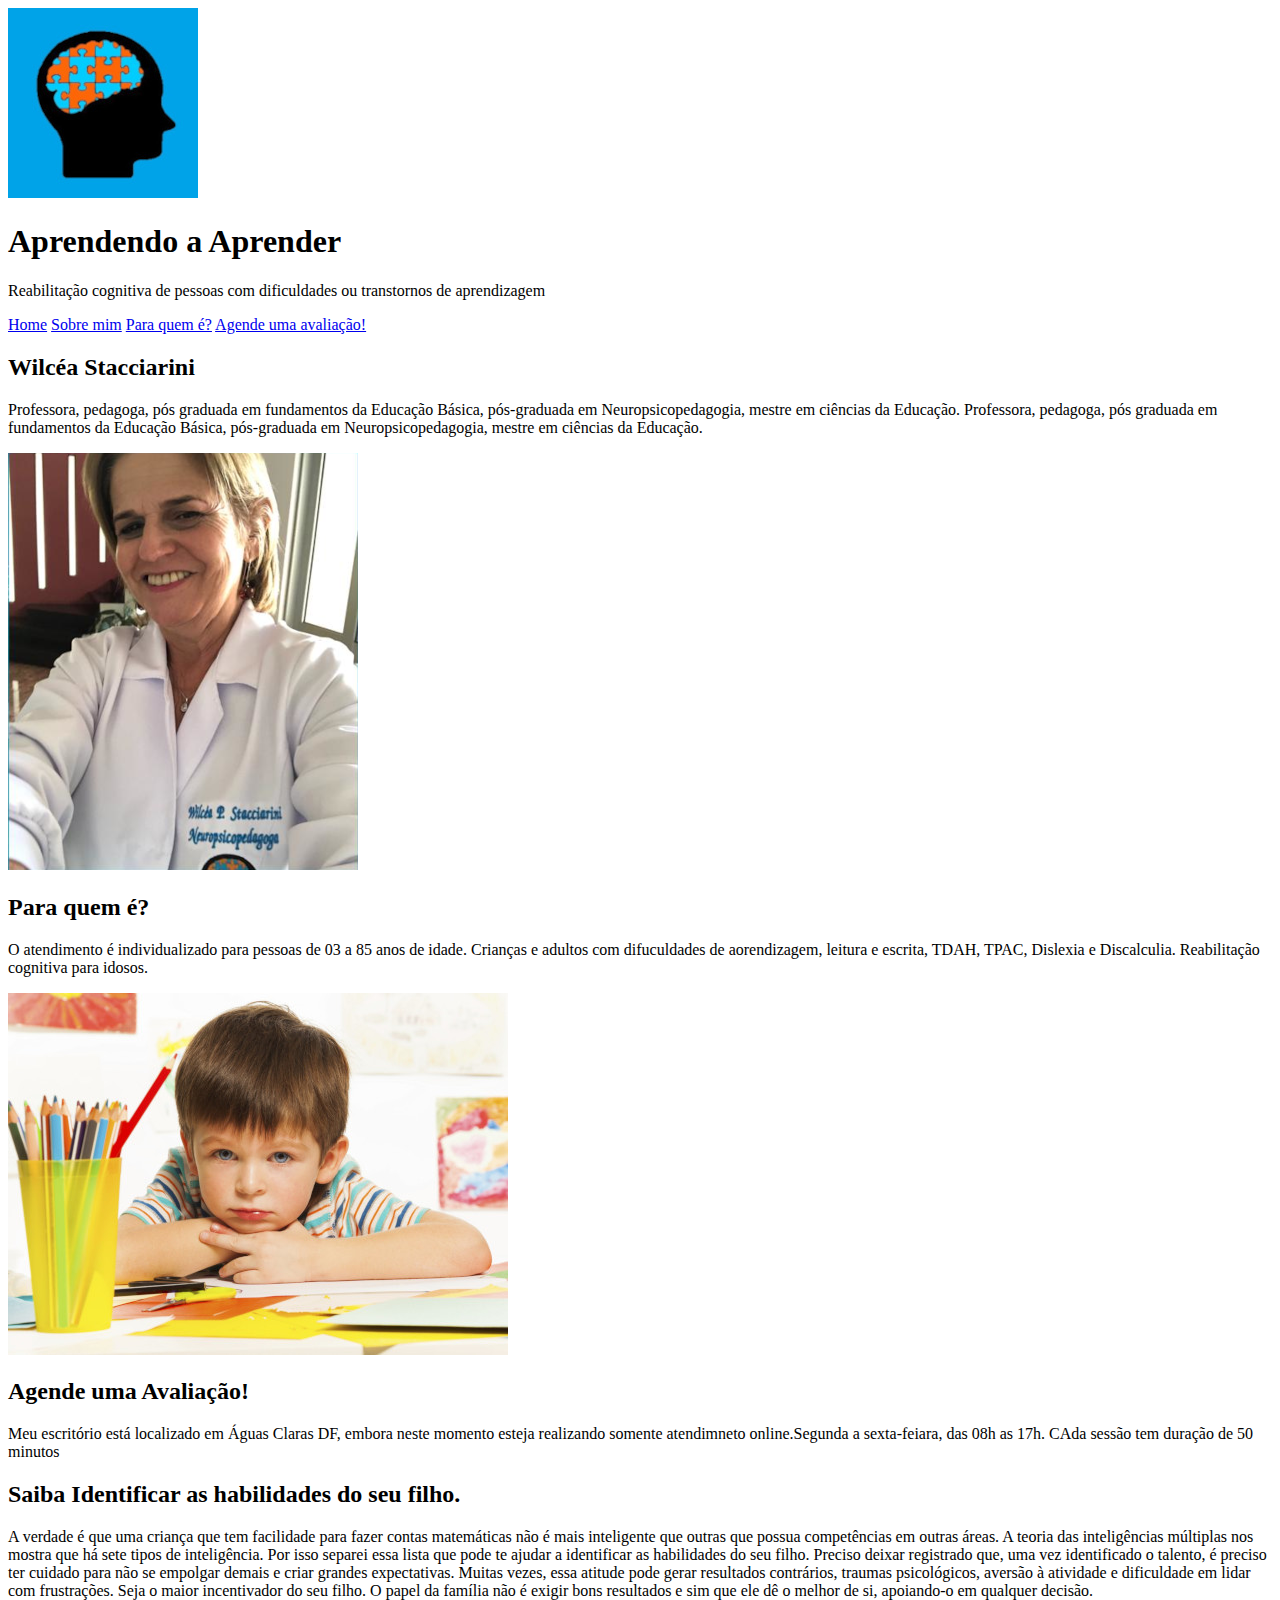
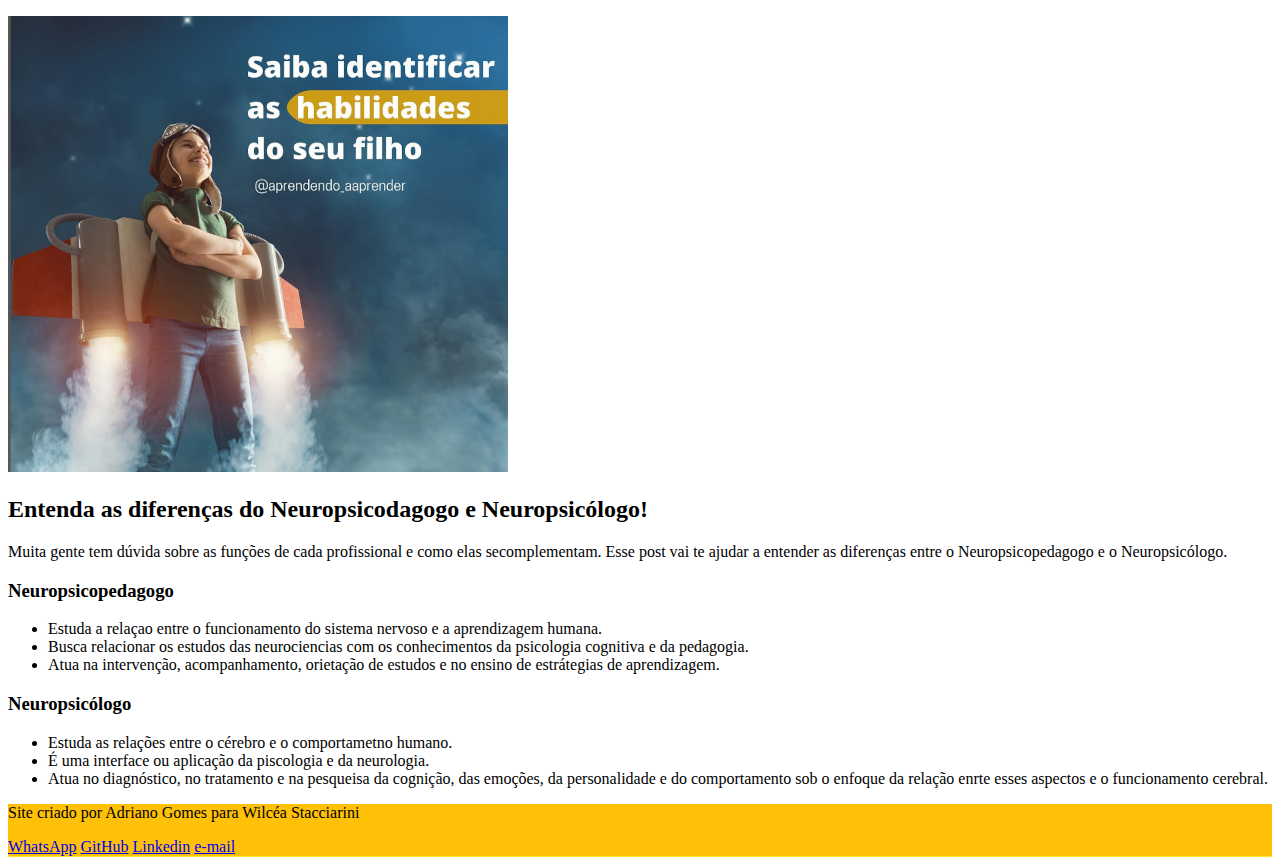
<file: Aprendendo a apreender/index.html>
<!DOCTYPE html>
<html lang="Pt-br">

<head>
    <meta charset="UTF-8">
    <meta http-equiv="X-UA-Compatible" content="IE=edge">
    <meta name="viewport" content="width=device-width, initial-scale=1.0">
    <title>aprendendo a aprender</title>
    <link rel="icone" href="Imagens/logo.png.jpg" type="imagem de icone">
    <link rel="stylesheet" href="style.css">

<body>
    <header>
        <div class="header">
            <img class="img" src="Imagens/logo.png.jpg" alt="Logo">
            <h1 class="h1">Aprendendo a Aprender</h1>
            <p class="p">Reabilitação cognitiva de pessoas com dificuldades ou transtornos de aprendizagem</p>
        </div>

    </header>
    <nav>
        <a href="#">Home</a>
        <a href="#">Sobre mim</a>
        <a href="#">Para quem é?</a>
        <a href="#">Agende uma avaliação!</a>
    </nav>
    <main>
        <article>
            <div class="sobre mim">
                <div>
                    <h2 class="titulo">Wilcéa Stacciarini</h2>
                </div>
                <p class="primeira texto">Professora, pedagoga, pós graduada em fundamentos da Educação Básica,
                    pós-graduada em Neuropsicopedagogia, mestre em ciências da Educação.
                    Professora, pedagoga, pós graduada em fundamentos da Educação Básica, pós-graduada em
                    Neuropsicopedagogia, mestre em ciências da Educação.</p>
                <img class="img" src="Imagens/imagem wilcea 2.png" alt="Foto Wilcea">
            </div>

            <div class="segunda">
                <h2>Para quem é?</h2>
                <p>O atendimento é individualizado para pessoas de 03 a 85 anos de idade.
                    Crianças e adultos com difuculdades de aorendizagem, leitura e escrita, TDAH, TPAC, Dislexia e
                    Discalculia.
                    Reabilitação cognitiva para idosos.</p>
                <img src="Imagens/Para quem é.png.jpg" alt="">
            </div>
            <div class="Segunda b">
                <h2>Agende uma Avaliação!</h2>
                <p>Meu escritório está localizado em Águas Claras DF, embora neste momento esteja realizando somente
                    atendimneto online.Segunda a sexta-feiara, das 08h as 17h. CAda sessão tem duração de 50 minutos</p>
            </div>



            <div terceira>
                <h2>Saiba Identificar as habilidades do seu filho.</h2>
                <p>A verdade é que uma criança que tem facilidade para fazer contas matemáticas não é mais inteligente
                    que outras que possua competências em outras áreas.
                    A teoria das inteligências múltiplas nos mostra que há sete tipos de inteligência. Por isso separei
                    essa lista que pode te ajudar a identificar as habilidades do seu filho.
                    Preciso deixar registrado que, uma vez identificado o talento, é preciso ter cuidado para não se
                    empolgar demais e criar grandes expectativas. Muitas vezes, essa atitude pode gerar resultados
                    contrários, traumas psicológicos, aversão à atividade e dificuldade em lidar com frustrações.
                    Seja o maior incentivador do seu filho. O papel da família não é exigir bons resultados e sim que
                    ele dê o melhor de si, apoiando-o em qualquer decisão.</p>
                <img src="Imagens/saiba identificar a habilidade do filho.png" alt="">
            </div>
            <aside>
                <h2>Entenda as diferenças do Neuropsicodagogo e Neuropsicólogo!</h2>
                <p>Muita gente tem dúvida sobre as funções de cada profissional e como elas secomplementam.
                    Esse post vai te ajudar a entender as diferenças entre o Neuropsicopedagogo e o Neuropsicólogo.</p>

                <h3>Neuropsicopedagogo</h3>
                <ul>
                    <li>Estuda a relaçao entre o funcionamento do sistema nervoso e a aprendizagem humana.</li>
                    <li> Busca relacionar os estudos das neurociencias com os conhecimentos da psicologia cognitiva e da
                        pedagogia.</li>
                    <li>Atua na intervenção, acompanhamento, orietação de estudos e no ensino de estrátegias de
                        aprendizagem.</li>
                </ul>

                <h3>Neuropsicólogo</h3>
                <ul>
                    <li>Estuda as relações entre o cérebro e o comportametno humano.</li>
                    <li>É uma interface ou aplicação da piscologia e da neurologia.</li>
                    <li>Atua no diagnóstico, no tratamento e na pesqueisa da cognição, das emoções, da personalidade e
                        do comportamento sob o enfoque da relação enrte esses aspectos e o funcionamento cerebral.</li>
                </ul>
            </aside>
        </article>
    </main>
    <footer>
        <p>Site criado por Adriano Gomes para Wilcéa Stacciarini</p>
        <a href="#">WhatsApp</a>
        <a href="#">GitHub</a>
        <a href="#">Linkedin</a>
        <a href="#">e-mail</a>
    </footer>
</body>

</html>
</file>
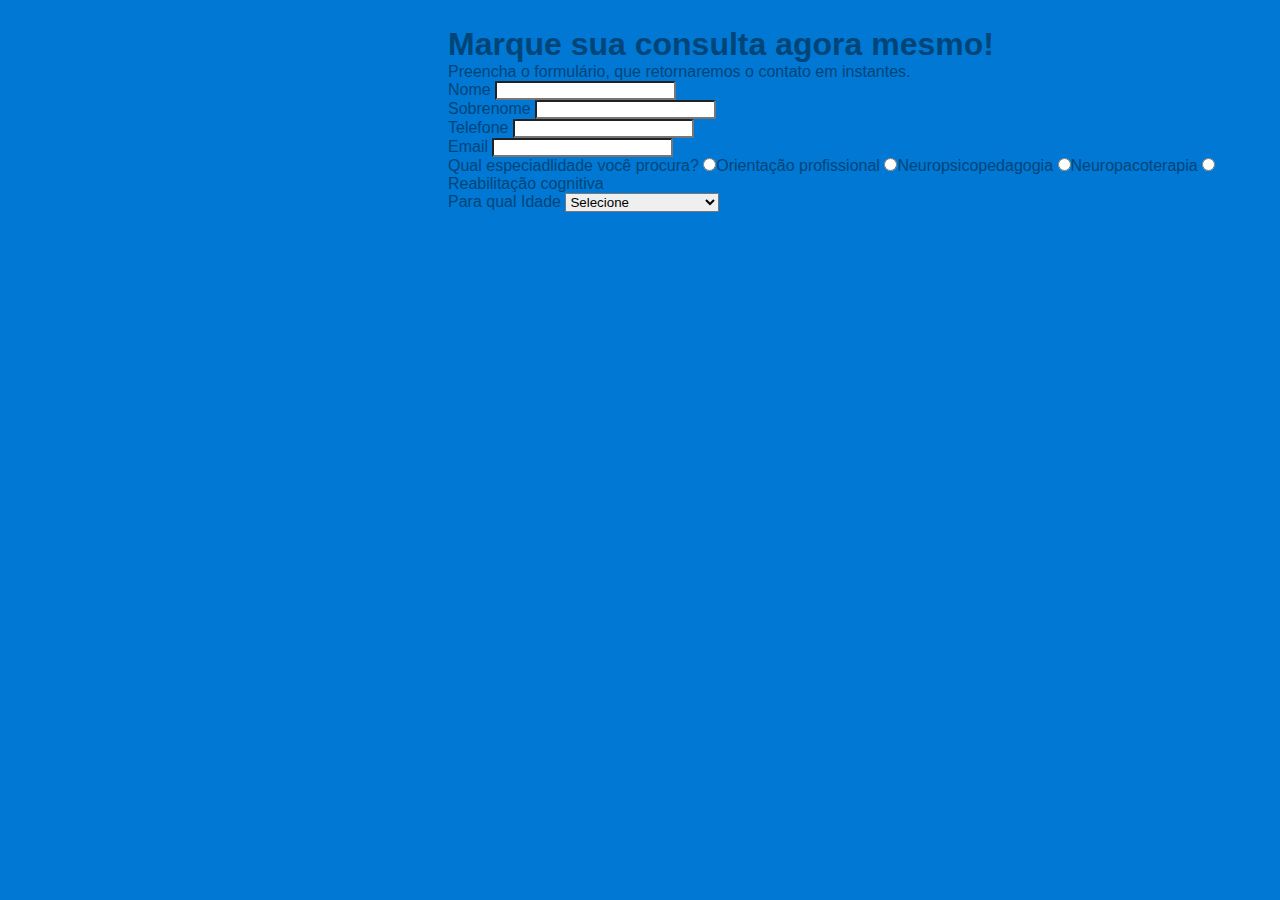
<file: Formulario/index.html>
<!DOCTYPE html>
<html lang="Pt-br">
<head>
    <meta charset="UTF-8">
    <meta http-equiv="X-UA-Compatible" content="IE=edge">
    <meta name="viewport" content="width=device-width, initial-scale=1.0">
    <title>Formulario</title>
    <link rel="stylesheet" href="style.css">
</head>
<body>
    <div>
        <h1>Marque sua consulta agora mesmo!</h1>
        <p>Preencha o formulário, que retornaremos o contato em instantes.</p>
    </div>

    <form>
      <fieldset>
        <div>
            <label for="">Nome</label>
            <input type="text" nome="Nome" id="Nome">
        </div>

        <div>
            <label for="">Sobrenome</label>
            <input type="text" nome="Sobreome" id="Sobrenome">
        </div>

        <div>
            <label for="">Telefone</label>
            <input type="number" nome="Telefone" id="Telefone">
        </div>
        
        <div>
            <label for="">Email</label>
            <input type="email" nome="Email" id="Email">
        </div>
      </fieldset>
     
    <div>
        <label for="">Qual especiadlidade você procura?</label>
        <label for="">
                <input type="radio" nome="neuro" value="Orientação profissional">Orientação profissional
        </label>
        <label for="">
                <input type="radio" nome="neuro" value="neuropsicopedagogia">Neuropsicopedagogia
        </label>
        <label for="">
                <input type="radio" nome="neuro" value="Orientação profissional">Neuropacoterapia
        </label>
        <label for="">
            <input type="radio" nome="neuro" value="Reabilitação cognitiva">Reabilitação cognitiva
        </label>
    </div>

    <div>
        <label for="">Para qual Idade</label>
        <select id="fase da vida da pessoa">
            <option value="">Selecione</option>
            <option value="">Criança</option>
            <option value="">Adulto</option>
            <option value="">Idoso</option>
            <option value="">Necessidade Especial</option>
        </select>
    </div>
     
    </form>
</body>
</html>
</file>
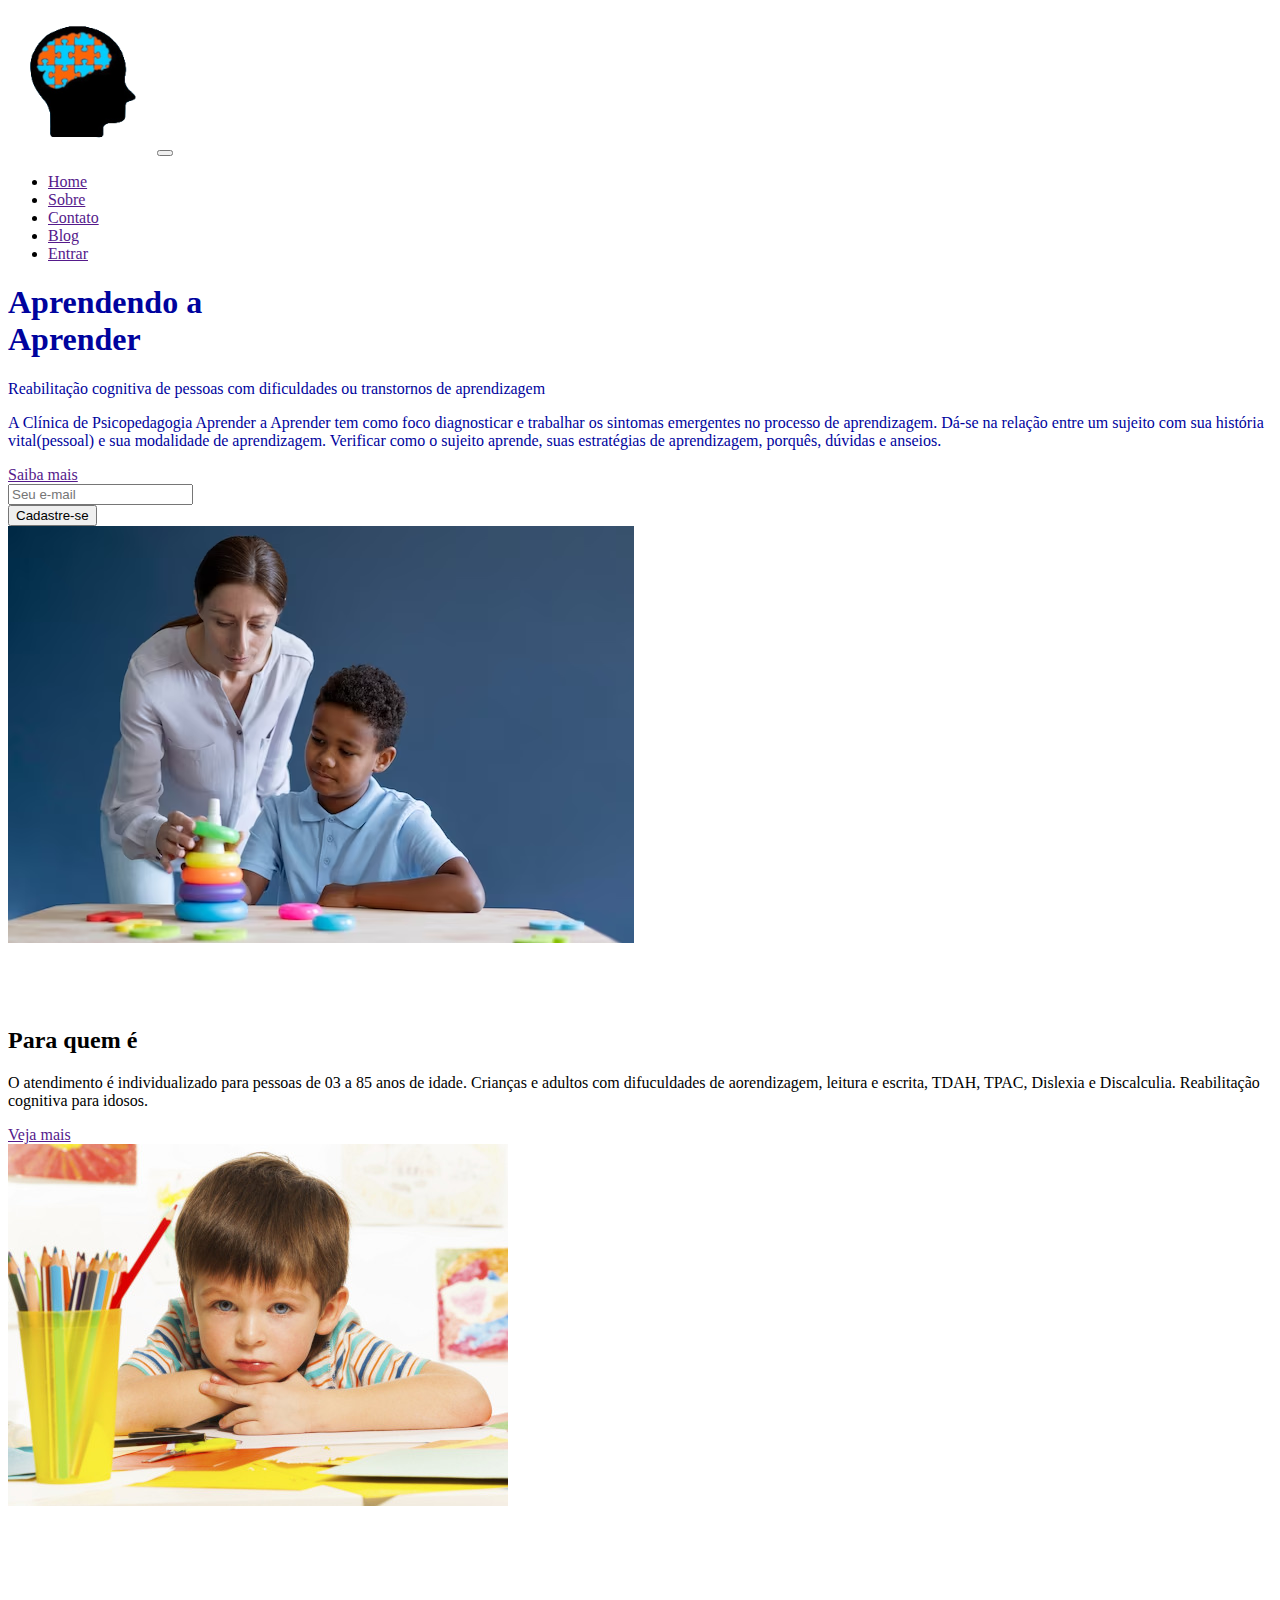
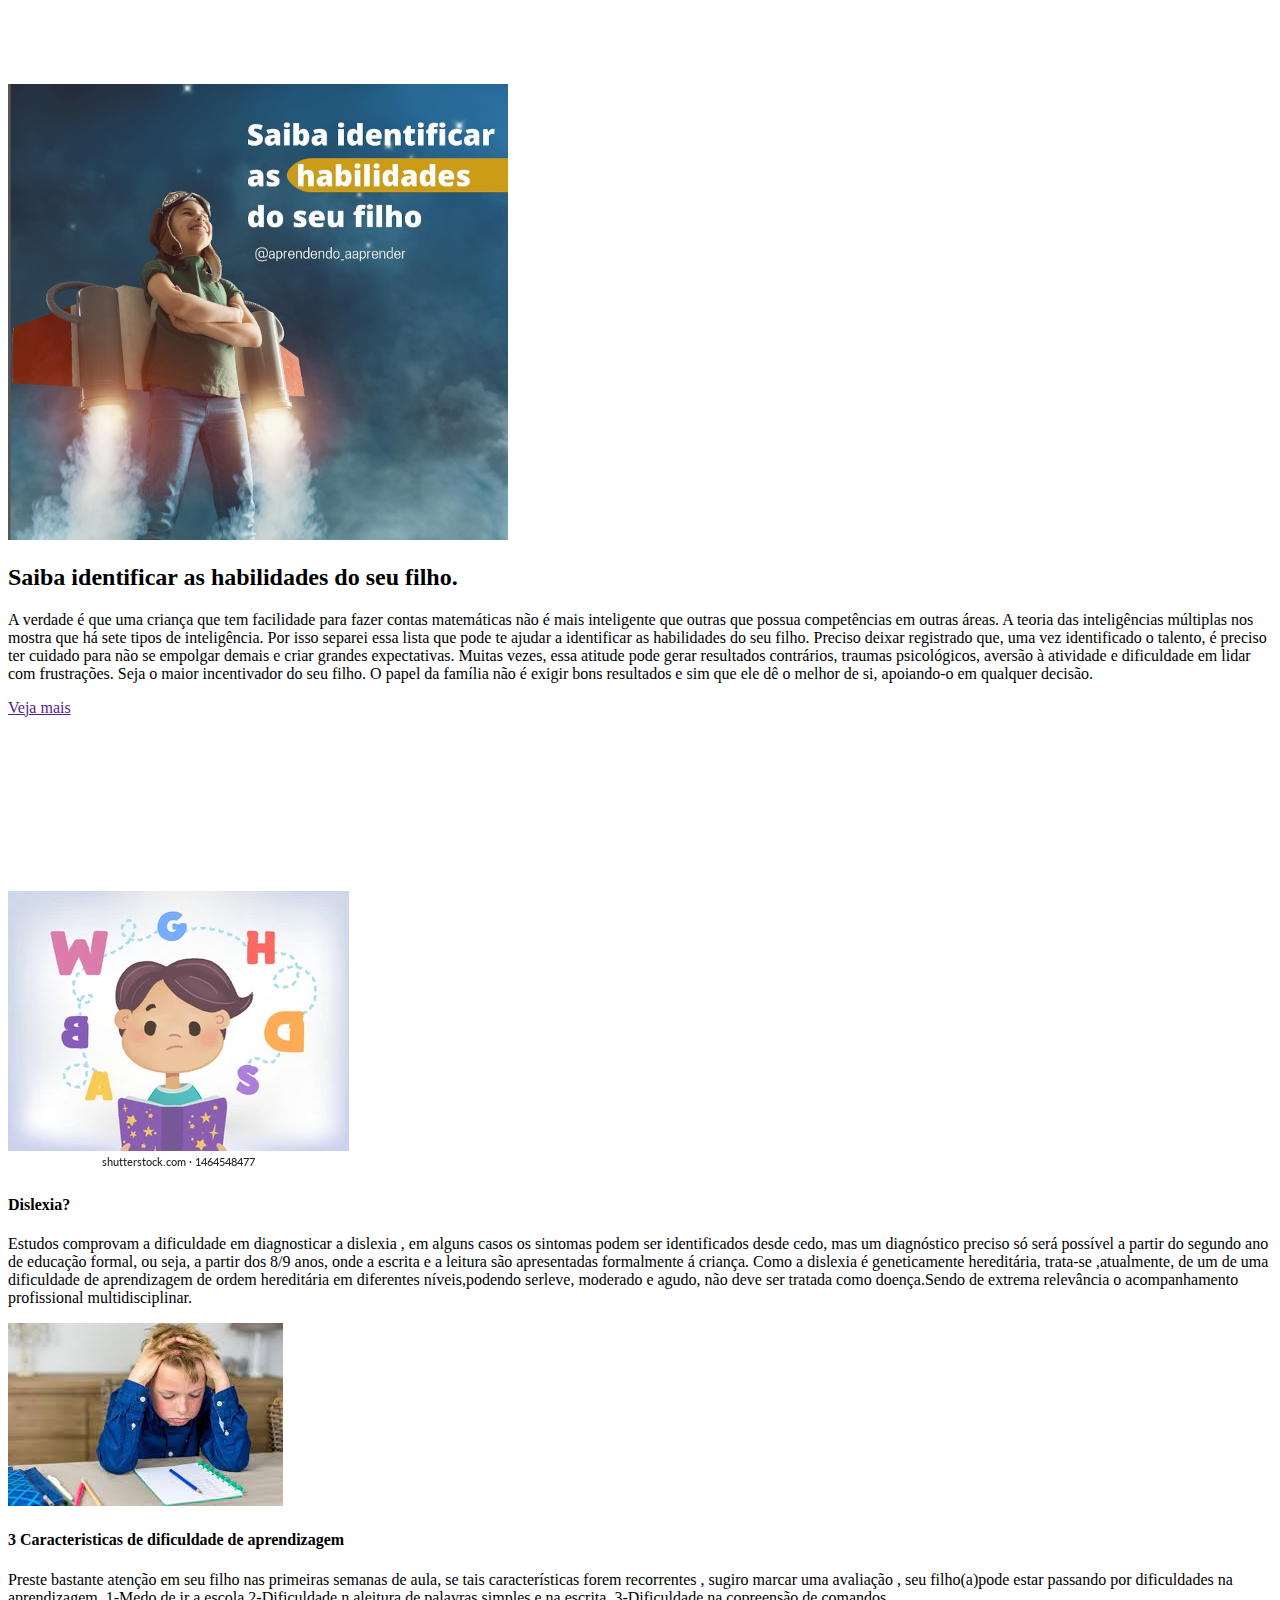
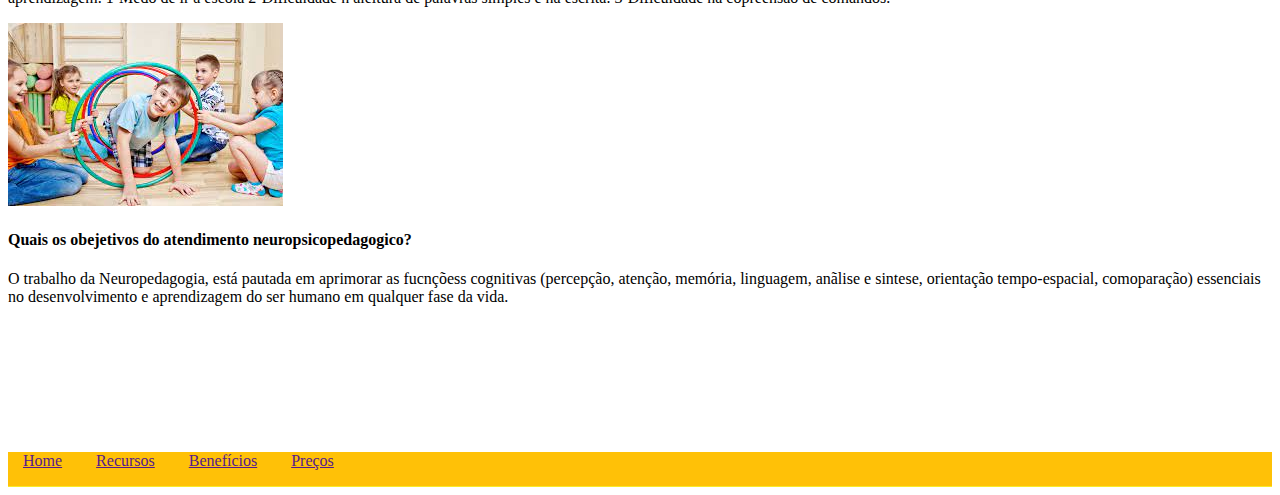
<file: Aprendendo a apreender/indexII.html>
<!DOCTYPE html>
<html lang="pt-br">

<head>
    <!-- Meta tags Obrigatórias -->
    <meta charset="utf-8">
    <meta name="viewport" content="width=device-width, initial-scale=1, shrink-to-fit=no">

    <!-- Bootstrap CSS -->
    <link rel="stylesheet" href="https://stackpath.bootstrapcdn.com/bootstrap/4.1.3/css/bootstrap.min.css"
        integrity="sha384-MCw98/SFnGE8fJT3GXwEOngsV7Zt27NXFoaoApmYm81iuXoPkFOJwJ8ERdknLPMO" crossorigin="anonymous">

    <!-- Font Awesome -->
    <link rel="stylesheet" href="style.css">

    <!-- Estilo customizado -->
    <link rel="stylesheet" type="text/css" href="style.css">
    <link rel="shortcut icon" href="Imagens/logo.png.jpg" type="image/x-icon">

    <title>Aprendendo a Aprender</title>
</head>

<body>

    <header><!-- inicio Cabecalho -->
        <nav class="navbar navbar-expand-sm navbar-light bg-warning">
            <div class="container">

                <a href="#" class="navbar-brand">
                    <img src="Imagens/logo2.png.png" width="145"></a>

                <button class="navbar-toggler" data-toggle="collapse" data-target="#nav-principal">
                    <span class="navbar-toggler-icon"></span>
                </button>

                <div class="collapse navbar-collapse" id="nav-principal">
                    <ul class="navbar-nav ml-auto">
                        <li class="nav-item">
                            <a href="" class="nav-link">Home</a>
                        </li>
                        <li class="nav-item">
                            <a href="" class="nav-link">Sobre</a>
                        </li>
                        <li class="nav-item">
                            <a href="" class="nav-link">Contato</a>
                        </li>
                        <li class="nav-item">
                            <a href="" class="nav-link">Blog</a>
                        </li>
                        <li class="nav-item">
                            <a href="" class="btn btn-outline-light ml-4">Entrar</a>
                        </li>
                    </ul>
                </div>

            </div>
        </nav>
    </header><!--/fim Cabecalho -->

    <section id="home"><!-- Início seção home -->
        <div class="container">
            <div class="row">
                <div class="col-md-6 d-flex"><!-- Textos da seção -->
                    <div class="align-self-center">
                        <h1 class="display-4">Aprendendo a <br>Aprender</h1>
                        <p>
                            Reabilitação cognitiva de pessoas com dificuldades ou transtornos de aprendizagem
                        </p>
                        <p>
                            A Clínica de Psicopedagogia Aprender a Aprender tem como foco diagnosticar e trabalhar os
                            sintomas emergentes no processo de aprendizagem. Dá-se na relação entre um sujeito com sua
                            história vital(pessoal) e sua modalidade de aprendizagem. Verificar como o sujeito aprende,
                            suas estratégias de
                            aprendizagem, porquês, dúvidas e anseios.
                        </p>
                        <a href="" class="btn btn-primary">Saiba mais</a>

                        <form class="mt-4 mb-4">
                            <div class="input-group input-group-lg">
                                <input type="text" placeholder="Seu e-mail" class="form-control">
                                <div class="input-group-append">
                                    <button type="button" class="btn btn-primary">Cadastre-se</button>
                                </div>
                            </div>
                        </form>

                    </div>

                </div><!--/fim textos da seção -->
                <div class="col-md-6 d-none d-md-block">
                    <img src="Imagens/kid-doing-occupational-therapy-session_23-2149091533.avif">
                </div>
            </div>
        </div>
    </section><!--/fim seção home -->

    <section class="caixa"><!--/Início seção saiba -->
        <div class="container">
            <div class="row">
                <div class="col-md-6 d-flex">
                    <div class="align-self-center">
                        <h2>Para quem é</h2>
                        <p>
                            O atendimento é individualizado para pessoas de 03 a 85 anos de idade.
                            Crianças e adultos com difuculdades de aorendizagem, leitura e escrita, TDAH, TPAC, Dislexia
                            e Discalculia. Reabilitação cognitiva para idosos.
                        </p>
                        <a href="" class="btn btn-primary">Veja mais</a>
                    </div>
                </div>
                <div class="col-md-6">
                    <img src="Imagens/Para quem é.jpg" class="img-fluid">
                </div>
            </div>
        </div>
    </section><!--/FIM seção saiba -->

    <section class="caixa"><!--/Início seção juros -->
        <div class="container">
            <div class="row">
                <div class="col-md-6">
                    <img src="Imagens/saiba identificar a habilidade do filho.png" class="img-fluid">
                </div>
                <div class="col-md-6 d-flex">
                    <div class="align-self-center">
                        <h2>Saiba identificar as habilidades do seu filho.</h2>
                        <p>A verdade é que uma criança que tem facilidade para fazer contas matemáticas não é mais
                            inteligente
                            que outras que possua competências em outras áreas.
                            A teoria das inteligências múltiplas nos mostra que há sete tipos de inteligência. Por isso
                            separei
                            essa lista que pode te ajudar a identificar as habilidades do seu filho.
                            Preciso deixar registrado que, uma vez identificado o talento, é preciso ter cuidado para
                            não se
                            empolgar demais e criar grandes expectativas. Muitas vezes, essa atitude pode gerar
                            resultados
                            contrários, traumas psicológicos, aversão à atividade e dificuldade em lidar com
                            frustrações.
                            Seja o maior incentivador do seu filho. O papel da família não é exigir bons resultados e
                            sim que
                            ele dê o melhor de si, apoiando-o em qualquer decisão.</p>
                        <a href="" class="btn btn-primary">Veja mais</a>
                    </div>
                </div>
            </div>
        </div>
    </section><!--/FIM seção juros -->

    <section class="caixa"><!--/Início seção recursos -->
        <div class="container">
            <div class="row">
                <div class="col-md-4">
                    <img src="Imagens/dilexia.webp" class="img-fluid">
                    <h4>Dislexia?</h4>
                    <p>
                        Estudos comprovam a dificuldade em diagnosticar a dislexia , em alguns casos os sintomas podem
                        ser identificados desde cedo, mas um diagnóstico preciso só será possível a partir do segundo
                        ano de educação formal, ou seja, a partir dos 8/9 anos, onde a escrita e a leitura são
                        apresentadas formalmente á criança. Como a dislexia é geneticamente hereditária, trata-se
                        ,atualmente, de um de uma dificuldade de aprendizagem de ordem hereditária em diferentes
                        níveis,podendo serleve, moderado e agudo, não deve ser tratada como doença.Sendo de extrema
                        relevância o acompanhamento profissional multidisciplinar.
                    </p>
                </div>
                <div class="col-md-4">
                    <img src="Imagens/dificuldade aprendizagem.jpg" class="img-fluid">
                    <h4>3 Caracteristicas de dificuldade de aprendizagem</h4>
                    <p>
                        Preste bastante atenção em seu filho nas primeiras semanas de aula, se tais características
                        forem recorrentes , sugiro marcar uma avaliação , seu filho(a)pode estar passando por
                        dificuldades na aprendizagem.
                        1-Medo de ir a escola
                        2-Dificuldade n aleitura de palavras simples e na escrita.
                        3-Dificuldade na copreensão de comandos.
                    </p>
                </div>
                <div class="col-md-4">
                    <img src="Imagens/objetivos do atendimento.jpg" class="img-fluid">
                    <h4>Quais os obejetivos do atendimento neuropsicopedagogico?</h4>
                    <p>
                        O trabalho da Neuropedagogia, está pautada em aprimorar as fucnçõess cognitivas (percepção,
                        atenção, memória, linguagem, anãlise e sintese, orientação tempo-espacial, comoparação)
                        essenciais no desenvolvimento e aprendizagem do ser humano em qualquer fase da vida.
                    </p>
                </div>
            </div>
        </div>
    </section><!--/FIM seção recursos -->

    <footer class="mt-4 mb-4">
        <div class="container">
            <div class="row">
                <div class="col-md-8">
                    <p>
                        <a href="">Home</a>
                        <a href="">Recursos</a>
                        <a href="">Benefícios</a>
                        <a href="">Preços</a>
                    </p>
                </div>
                <div class="col-md-4 d-flex justify-content-end">
                    <a href="" class="btn btn-outline-dark">
                        <i class="fab fa-facebook"></i>
                    </a>
                    <a href="" class="btn btn-outline-dark ml-2">
                        <i class="fab fa-twitter"></i>
                    </a>
                    <a href="" class="btn btn-outline-dark ml-2">
                        <i class="fab fa-instagram"></i>
                    </a>
                    <a href="" class="btn btn-outline-dark ml-2">
                        <i class="fab fa-youtube"></i>
                    </a>
                </div>
            </div>
        </div>
    </footer>


    <!-- JavaScript (Opcional) -->
    <!-- jQuery primeiro, depois Popper.js, depois Bootstrap JS -->
    <script src="https://code.jquery.com/jquery-3.3.1.slim.min.js"
        integrity="sha384-q8i/X+965DzO0rT7abK41JStQIAqVgRVzpbzo5smXKp4YfRvH+8abtTE1Pi6jizo"
        crossorigin="anonymous"></script>
    <script src="https://cdnjs.cloudflare.com/ajax/libs/popper.js/1.14.3/umd/popper.min.js"
        integrity="sha384-ZMP7rVo3mIykV+2+9J3UJ46jBk0WLaUAdn689aCwoqbBJiSnjAK/l8WvCWPIPm49"
        crossorigin="anonymous"></script>
    <script src="https://stackpath.bootstrapcdn.com/bootstrap/4.1.3/js/bootstrap.min.js"
        integrity="sha384-ChfqqxuZUCnJSK3+MXmPNIyE6ZbWh2IMqE241rYiqJxyMiZ6OW/JmZQ5stwEULTy"
        crossorigin="anonymous"></script>
</body>

</html>
</file>
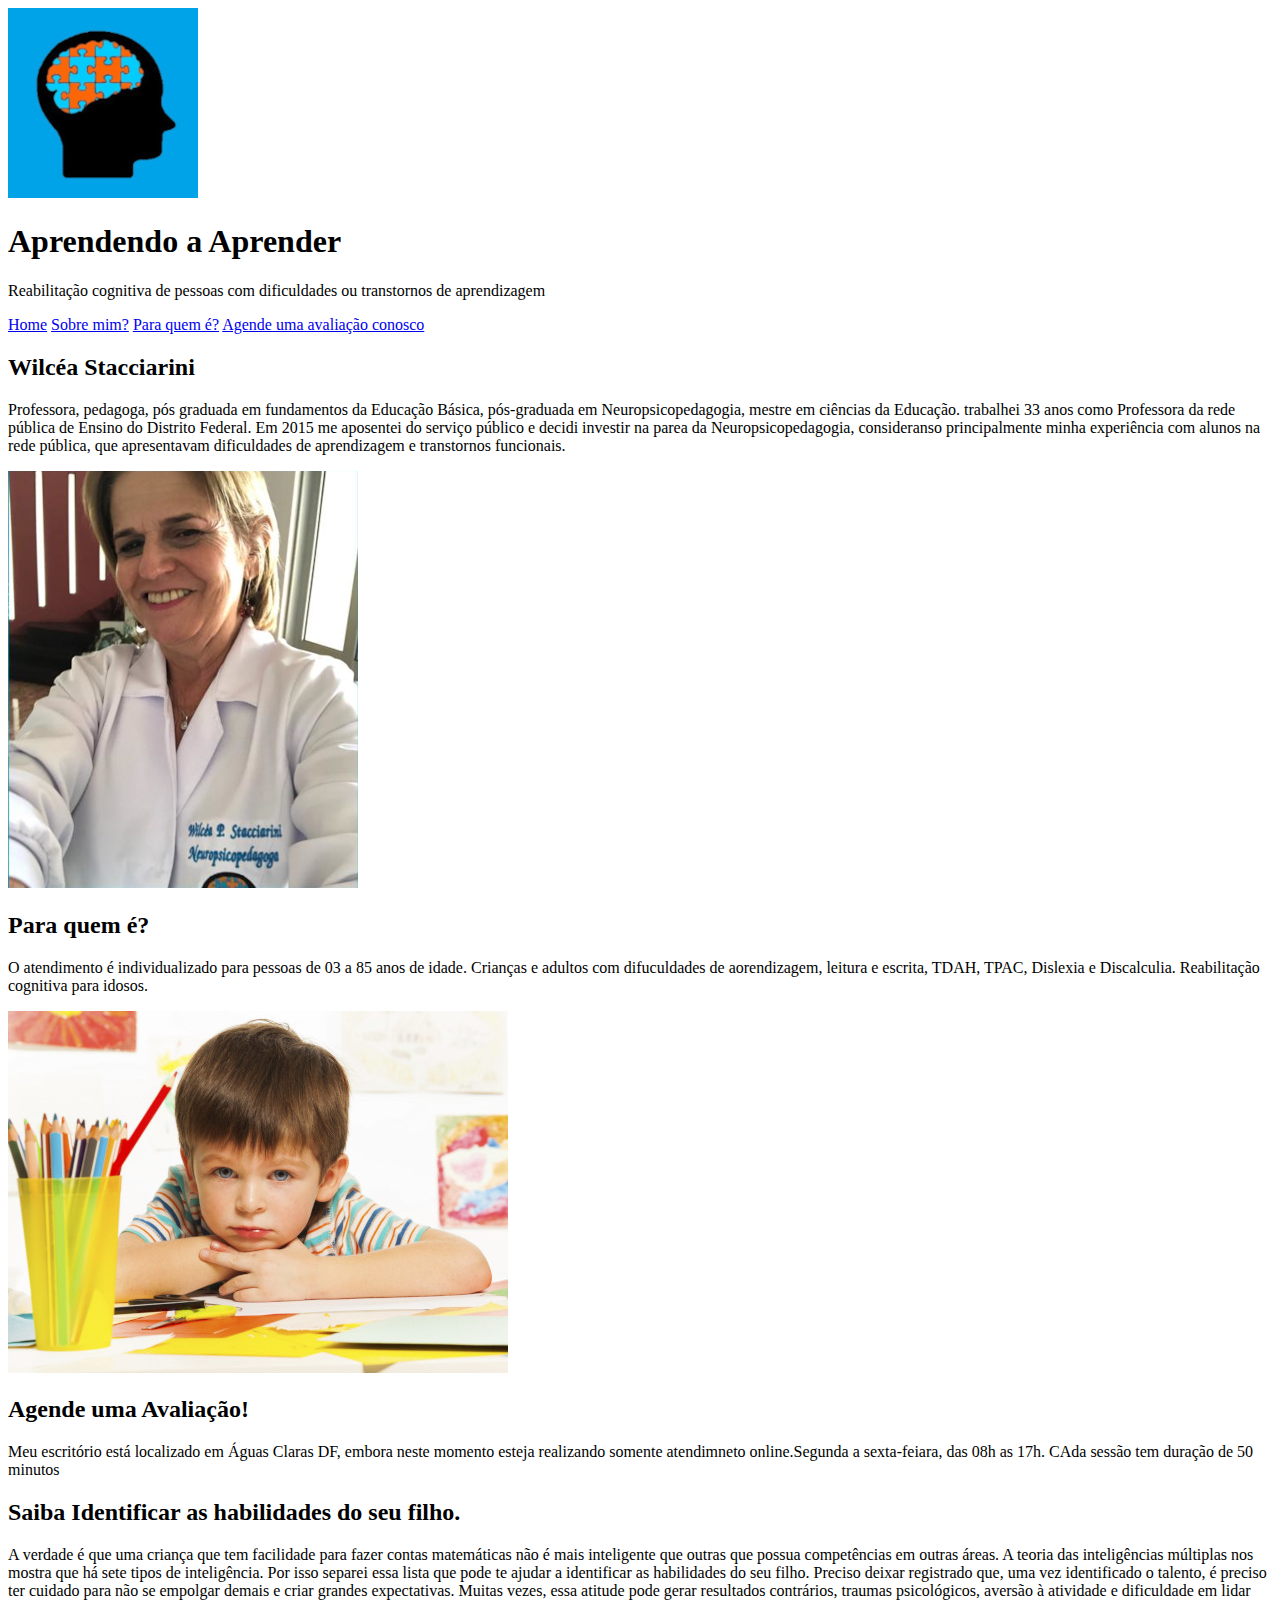
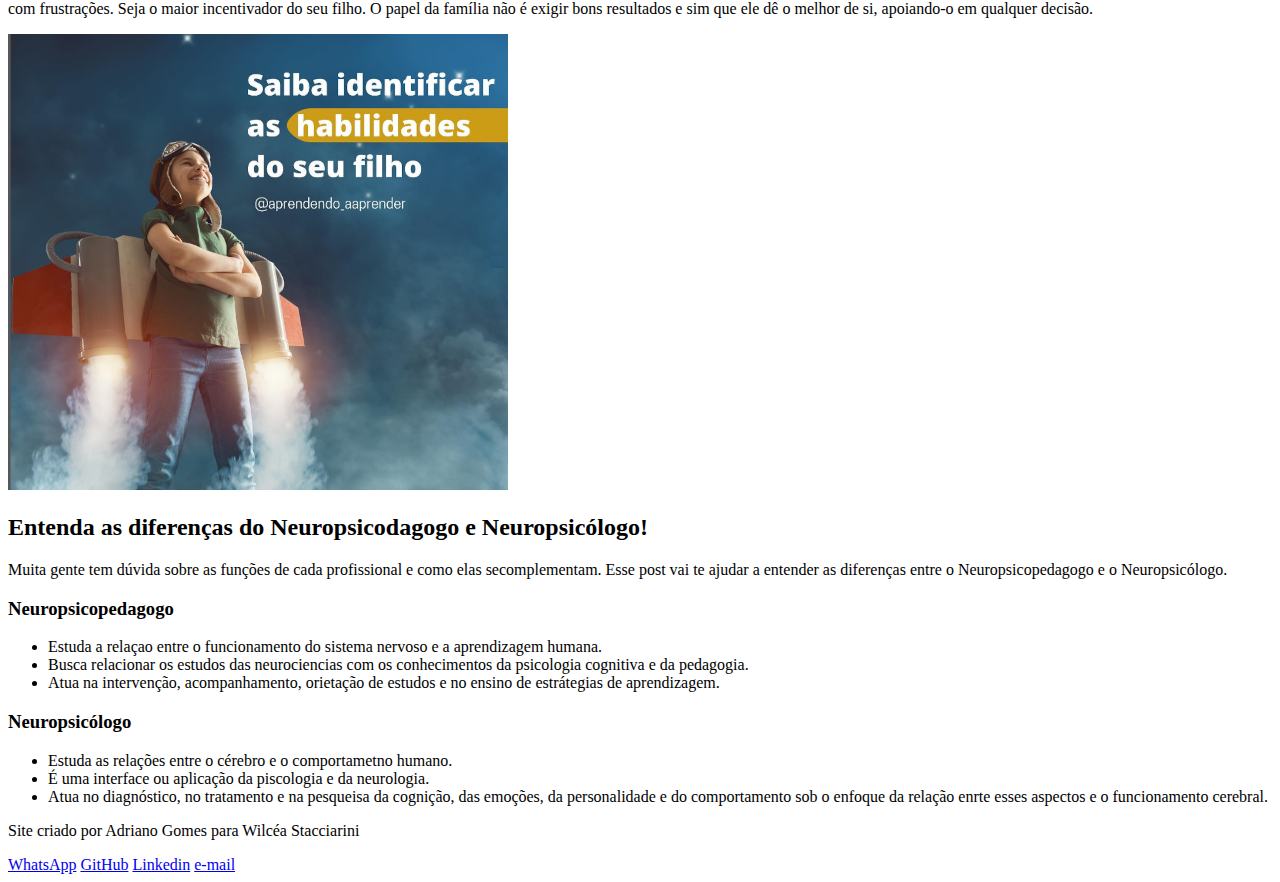
<file: Aprendendo a aprender Udemy/indexUDEMY.html>
<!DOCTYPE html>
<html lang="Pt-br">

<head> <!--Inicio da leitura do arquivo-->
    <meta charset="UTF-8">
    <meta http-equiv="X-UA-Compatible" content="IE=edge">
    <meta name="viewport" content="width=device-width, initial-scale=1.0">
    <title>aprendendo a aprender</title>
    <link rel="icone" href="Imagens/logo.png.jpg" type="imagem de icone">
    <link rel="shortcut icon" href="Imagens/logo.png.jpg" type="image/x-icon">
</head> <!--Fim da leitura de arquivo-->  

<body><!--Inicio do corpo-->

    <header> <!--Inicio cabeçalho-->
            <img class="img" src="Imagens/logo.png.jpg" alt="Logo">
            <h1 class="h1">Aprendendo a Aprender</h1>
            <p class="p">Reabilitação cognitiva de pessoas com dificuldades ou transtornos de aprendizagem</p>
    </header> <!--Fim cabeçalho-->
    
    <nav>
        <a href="#">Home</a>
        <a href="#">Sobre mim?</a>
        <a href="#">Para quem é?</a>
        <a href="#">Agende uma avaliação conosco</a>
    </nav>

    <main>
        <article>
           <h2 class="titulo">Wilcéa Stacciarini</h2>
           <p class="primeira texto">Professora, pedagoga, pós graduada em fundamentos da Educação Básica, pós-graduada em Neuropsicopedagogia, mestre em ciências da Educação.          
           trabalhei 33 anos como Professora da rede pública de Ensino do Distrito Federal.
           Em 2015 me aposentei do serviço público e decidi investir na parea da Neuropsicopedagogia, consideranso principalmente minha experiência com alunos na rede pública, que apresentavam dificuldades de aprendizagem e transtornos funcionais.</p>
           <img class="img" src="Imagens/imagem wilcea 2.png" alt="Foto Wilcea">
                    
           <h2>Para quem é?</h2>
           <p>O atendimento é individualizado para pessoas de 03 a 85 anos de idade. Crianças e adultos com difuculdades de aorendizagem, leitura e escrita, TDAH, TPAC, Dislexia e Discalculia. Reabilitação cognitiva para idosos.</p>
           <img src="Imagens/Para quem é.png.jpg" alt="">
         
           <h2>Agende uma Avaliação!</h2>
           <p>Meu escritório está localizado em Águas Claras DF, embora neste momento esteja realizando somente atendimneto online.Segunda a sexta-feiara, das 08h as 17h. CAda sessão tem duração de 50 minutos</p>   
        
           <h2>Saiba Identificar as habilidades do seu filho.</h2>
           <p>A verdade é que uma criança que tem facilidade para fazer contas matemáticas não é mais inteligente que outras que possua competências em outras áreas. A teoria das inteligências múltiplas nos mostra que há sete tipos de inteligência. Por isso separei essa lista que pode te ajudar a identificar as habilidades do seu filho. Preciso deixar registrado que, uma vez identificado o talento, é preciso ter cuidado para não se empolgar demais e criar grandes expectativas. Muitas vezes, essa atitude pode gerar resultados contrários, traumas psicológicos, aversão à atividade e dificuldade em lidar com frustrações. Seja o maior incentivador do seu filho. O papel da família não é exigir bons resultados e sim que ele dê o melhor de si, apoiando-o em qualquer decisão.             
           </p>      
           <img src="Imagens/saiba identificar a habilidade do filho.png" alt="">
        
           <aside>
            <h2>Entenda as diferenças do Neuropsicodagogo e Neuropsicólogo!</h2>
            <p>Muita gente tem dúvida sobre as funções de cada profissional e como elas secomplementam.
            Esse post vai te ajudar a entender as diferenças entre o Neuropsicopedagogo e o Neuropsicólogo.</p>
            
            <h3>Neuropsicopedagogo</h3>
            <ul>
                <li>Estuda a relaçao entre o funcionamento do sistema nervoso e a aprendizagem humana.</li>
                <li> Busca relacionar os estudos das neurociencias com os conhecimentos da psicologia cognitiva e da pedagogia.</li>
                <li>Atua na intervenção, acompanhamento, orietação de estudos e no ensino de estrátegias de aprendizagem.</li>
            </ul>    

            <h3>Neuropsicólogo</h3>
            <ul>
                <li>Estuda as relações entre o cérebro e o comportametno humano.</li>
                <li>É uma interface ou aplicação da piscologia e da neurologia.</li>
                <li>Atua no diagnóstico, no tratamento e na pesqueisa da cognição, das emoções, da personalidade e do comportamento sob o enfoque da relação enrte esses aspectos e o funcionamento cerebral.</li>
            </ul>
        </aside>
        </article>
    </main>
    
    <footer>
        <p>Site criado por Adriano Gomes para Wilcéa Stacciarini</p>
        <a href="#">WhatsApp</a>
        <a href="#">GitHub</a>
        <a href="#">Linkedin</a>
        <a href="#">e-mail</a>
    </footer>
</body>
</html>
</file>
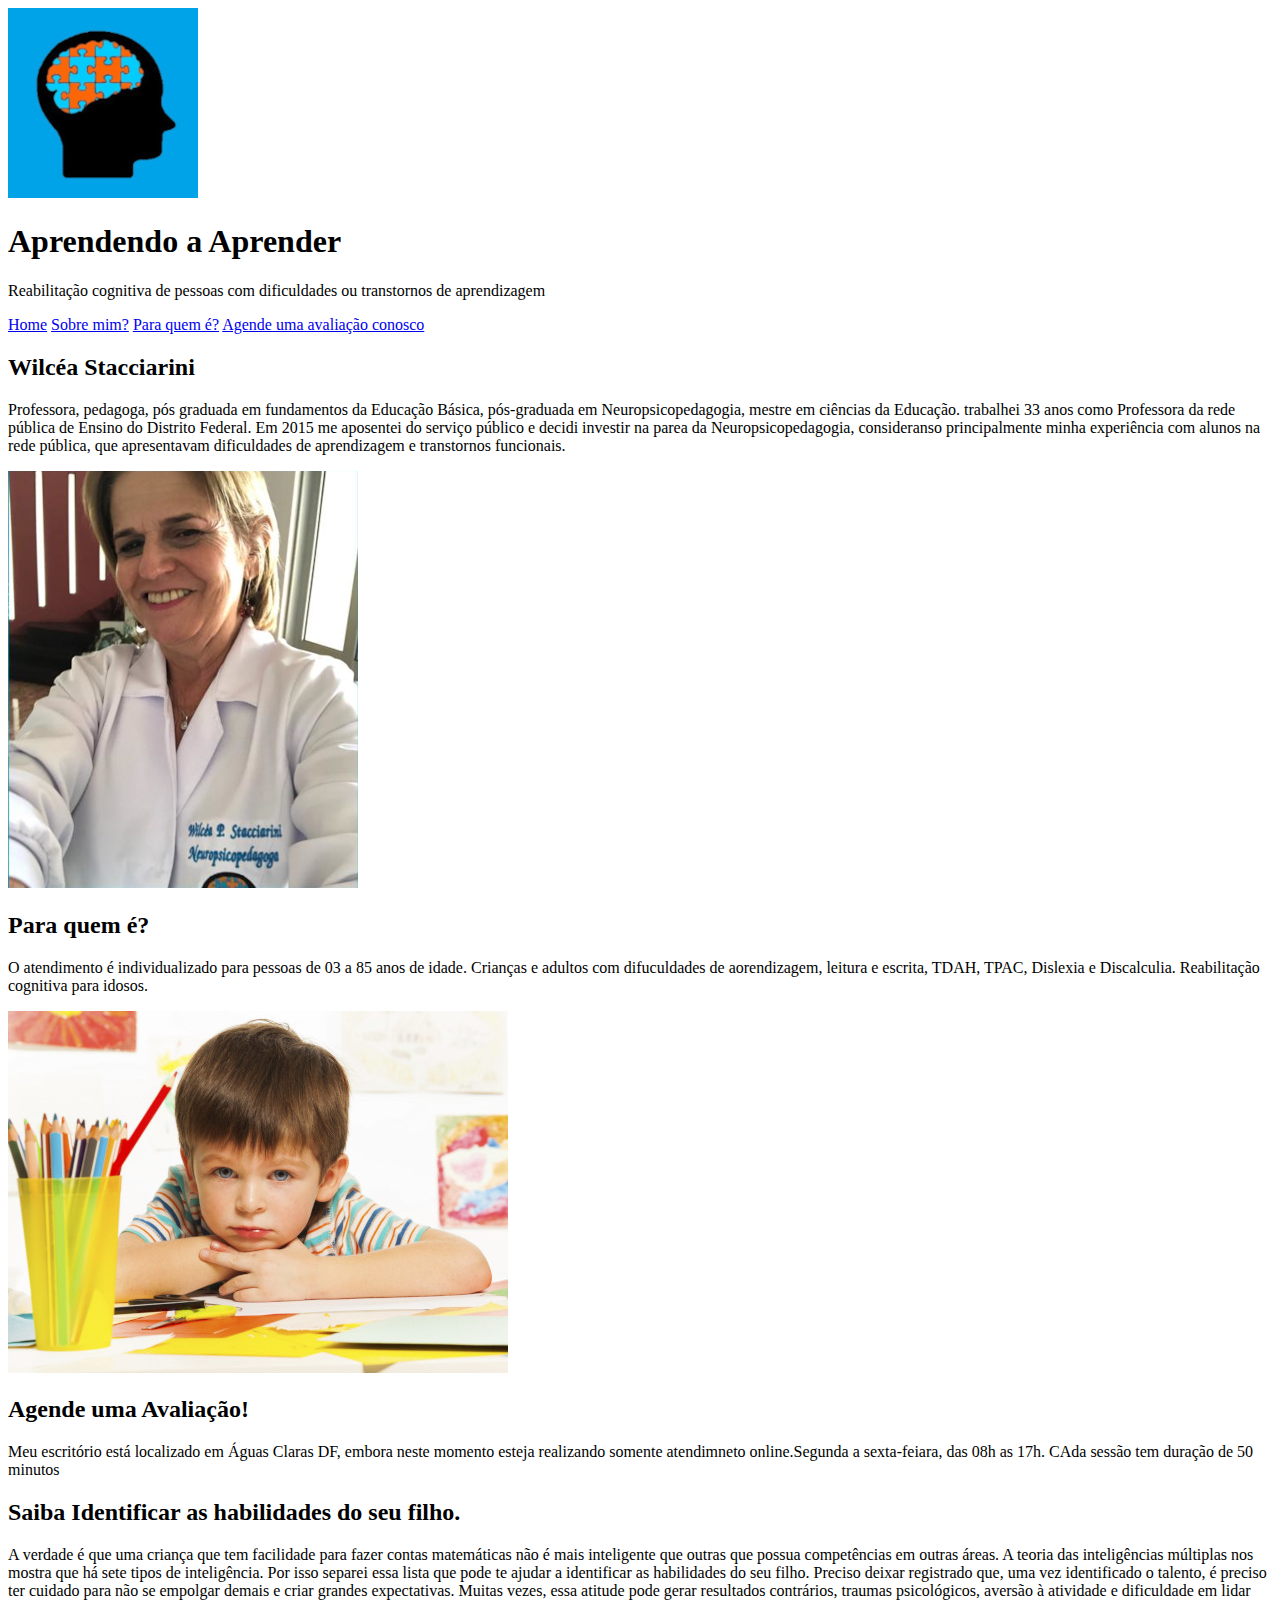
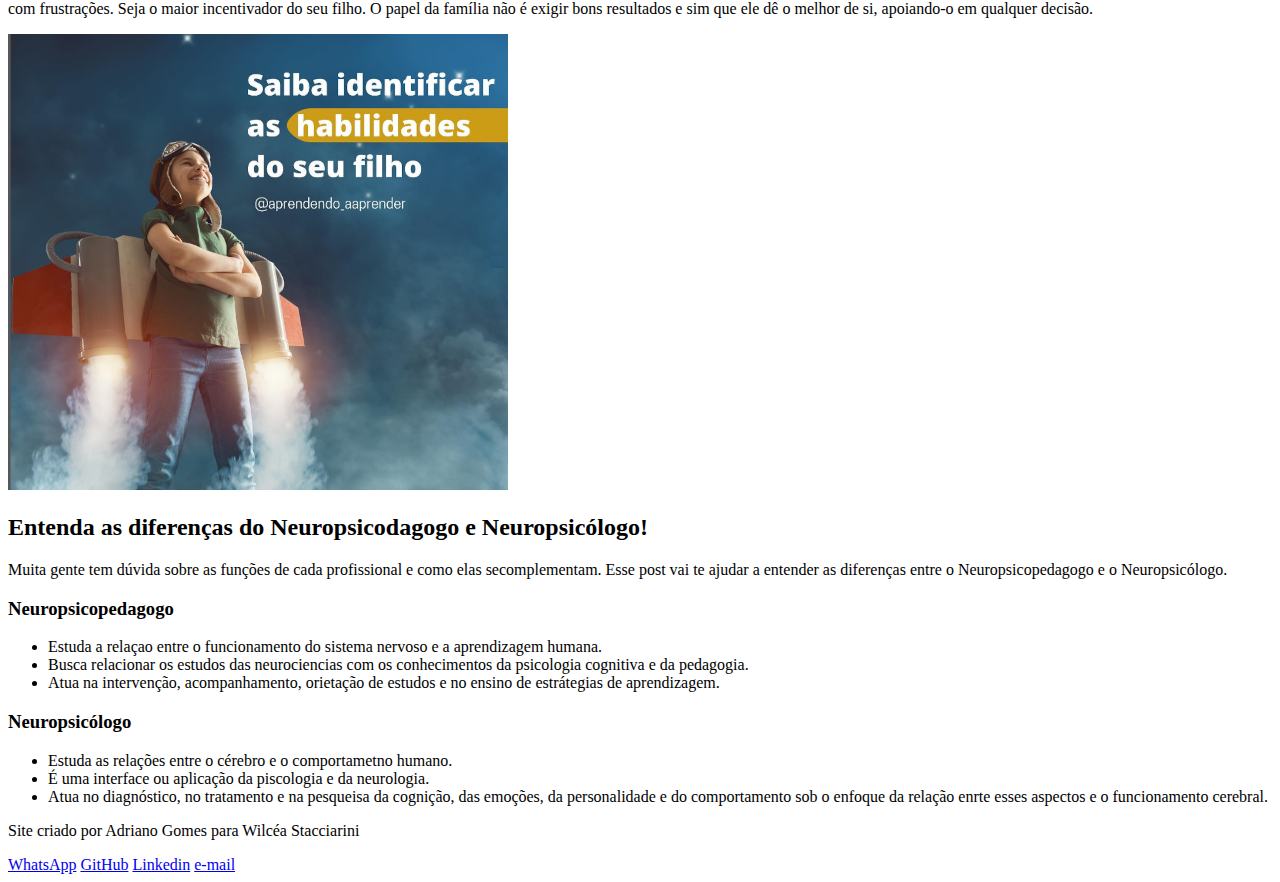
<file: Udemy/indexUDEMY.html>
<!DOCTYPE html>
<html lang="Pt-br">

<head> <!--Inicio da leitura do arquivo-->
    <meta charset="UTF-8">
    <meta http-equiv="X-UA-Compatible" content="IE=edge">
    <meta name="viewport" content="width=device-width, initial-scale=1.0">
    <title>aprendendo a aprender</title>
    <link rel="icone" href="Imagens/logo.png.jpg" type="imagem de icone">
</head> <!--Fim da leitura de arquivo-->  

<body><!--Inicio do corpo-->

    <header> <!--Inicio cabeçalho-->
            <img class="img" src="Imagens/logo.png.jpg" alt="Logo">
            <h1 class="h1">Aprendendo a Aprender</h1>
            <p class="p">Reabilitação cognitiva de pessoas com dificuldades ou transtornos de aprendizagem</p>
    </header> <!--Fim cabeçalho-->
    
    <nav>
        <a href="#">Home</a>
        <a href="#">Sobre mim?</a>
        <a href="#">Para quem é?</a>
        <a href="#">Agende uma avaliação conosco</a>
    </nav>

    <main>
        <article>
           <h2 class="titulo">Wilcéa Stacciarini</h2>
           <p class="primeira texto">Professora, pedagoga, pós graduada em fundamentos da Educação Básica, pós-graduada em Neuropsicopedagogia, mestre em ciências da Educação.          
           trabalhei 33 anos como Professora da rede pública de Ensino do Distrito Federal.
           Em 2015 me aposentei do serviço público e decidi investir na parea da Neuropsicopedagogia, consideranso principalmente minha experiência com alunos na rede pública, que apresentavam dificuldades de aprendizagem e transtornos funcionais.</p>
           <img class="img" src="Imagens/imagem wilcea 2.png" alt="Foto Wilcea">
                    
           <h2>Para quem é?</h2>
           <p>O atendimento é individualizado para pessoas de 03 a 85 anos de idade. Crianças e adultos com difuculdades de aorendizagem, leitura e escrita, TDAH, TPAC, Dislexia e Discalculia. Reabilitação cognitiva para idosos.</p>
           <img src="Imagens/Para quem é.png.jpg" alt="">
         
           <h2>Agende uma Avaliação!</h2>
           <p>Meu escritório está localizado em Águas Claras DF, embora neste momento esteja realizando somente atendimneto online.Segunda a sexta-feiara, das 08h as 17h. CAda sessão tem duração de 50 minutos</p>   
        
           <h2>Saiba Identificar as habilidades do seu filho.</h2>
           <p>A verdade é que uma criança que tem facilidade para fazer contas matemáticas não é mais inteligente que outras que possua competências em outras áreas. A teoria das inteligências múltiplas nos mostra que há sete tipos de inteligência. Por isso separei essa lista que pode te ajudar a identificar as habilidades do seu filho. Preciso deixar registrado que, uma vez identificado o talento, é preciso ter cuidado para não se empolgar demais e criar grandes expectativas. Muitas vezes, essa atitude pode gerar resultados contrários, traumas psicológicos, aversão à atividade e dificuldade em lidar com frustrações. Seja o maior incentivador do seu filho. O papel da família não é exigir bons resultados e sim que ele dê o melhor de si, apoiando-o em qualquer decisão.             
           </p>      
           <img src="Imagens/saiba identificar a habilidade do filho.png" alt="">
        
           <aside>
            <h2>Entenda as diferenças do Neuropsicodagogo e Neuropsicólogo!</h2>
            <p>Muita gente tem dúvida sobre as funções de cada profissional e como elas secomplementam.
            Esse post vai te ajudar a entender as diferenças entre o Neuropsicopedagogo e o Neuropsicólogo.</p>
            
            <h3>Neuropsicopedagogo</h3>
            <ul>
                <li>Estuda a relaçao entre o funcionamento do sistema nervoso e a aprendizagem humana.</li>
                <li> Busca relacionar os estudos das neurociencias com os conhecimentos da psicologia cognitiva e da pedagogia.</li>
                <li>Atua na intervenção, acompanhamento, orietação de estudos e no ensino de estrátegias de aprendizagem.</li>
            </ul>    

            <h3>Neuropsicólogo</h3>
            <ul>
                <li>Estuda as relações entre o cérebro e o comportametno humano.</li>
                <li>É uma interface ou aplicação da piscologia e da neurologia.</li>
                <li>Atua no diagnóstico, no tratamento e na pesqueisa da cognição, das emoções, da personalidade e do comportamento sob o enfoque da relação enrte esses aspectos e o funcionamento cerebral.</li>
            </ul>
        </aside>
        </article>
    </main>
    
    <footer>
        <p>Site criado por Adriano Gomes para Wilcéa Stacciarini</p>
        <a href="#">WhatsApp</a>
        <a href="#">GitHub</a>
        <a href="#">Linkedin</a>
        <a href="#">e-mail</a>
    </footer>
</body>
</html>
</file>
<file: Aprendendo a apreender/style.css>
#home {
	background: #ffffff;
	color: rgb(0, 3, 158);
}

.nav{
	position: fixed;
	left: 0;
	top: 0;
	width: 100%;
	padding: 9px;
}

.caixa {
	padding: 60px 0;
	border-bottom: 54px solid #ffffff;
}


footer {
	background: #ffc107;
	padding: 0px 0;
	border-bottom: 1px solid #f8ea2b;
}

footer p a {
	margin: 05px 15px;
}
</file>
<file: Formulario/style.css>
@charset "UTF-8";

:root{  /*:root cria uma familia de caracteristicas que vão ser sempre usadas como variavel*/  
    --cor01: #000000;
    --cor02: #004578;
    --cor03: #005a9e;
    --cor04: #106ebe;
    --cor05: #0078d4;
    --cor06: #4fafff;
    --cor07: #e9791a;
    --cor08: #ff9a3e;
    --cor09: #ffffff;

    --fonte-padrao: arial, Verdana, Helvetica, Sans-serif;
}

*{   /* O asteristico define um pardrão uniersal. Define as margens de tudo*/
    margin: 0px;
    padding: 0px;
}

#tutulo{
    font-family: Arial, Helvetica, sans-serif;
    color: var(--cor06);
    margin-left: 7%;
}

#subtitulo{
    font-family: Arial, Helvetica, sans-serif;
    color: #b4c2ce;
    margin-left: 10%;
}

fieldset{
    border: 0;
}

body{
   background-color: #0078d4;
   font-family: Arial, Helvetica, sans-serif;
   font-size: 1em;
   color: #004578;
   margin-left: 35%;
   margin-top: 2%;
   justify-content: center; 
}

input, select, textarea, button{
    border-radius: 3%;
}

.campo{
    margin-bottom: 1em;
}

.campo label{
    margin-top: 0.2em;
    color: var(--cor07);
    display: block;
}

fieldset.grupo .campo{
    float: left;
    margin-left: 1em;
}

.campo input[type="text"], .campo[type="email"], .campo select, .campo textarea{
    padding: 0.2em;
    border: 1px solid var(--cor09);
    box-shadow: 2px 2px 2px var(--cor08);
    display: block;
}

.campo select option{
    padding-right: 1em;
}

.campo input:focus, .campo select:focus, .campo textarea:focus{
    background-color: var(--cor04);
}

.botao{
    font-size: 1.2em;
    background: var(--cor09);
    border: 0;
    margin-bottom: 1em;
    color: var(--cor09);
    padding: 0.2em 0.6em;
    box-shadow: 2px 2px 2px var(--cor08);
    text-shadow: 1px 1px 1px var(--cor07);
    position: absolute;
    top: 90%;
    left: 50%;
    margin-right: -50%;
    transform: translate(-50%, -50%);
}
</file>
